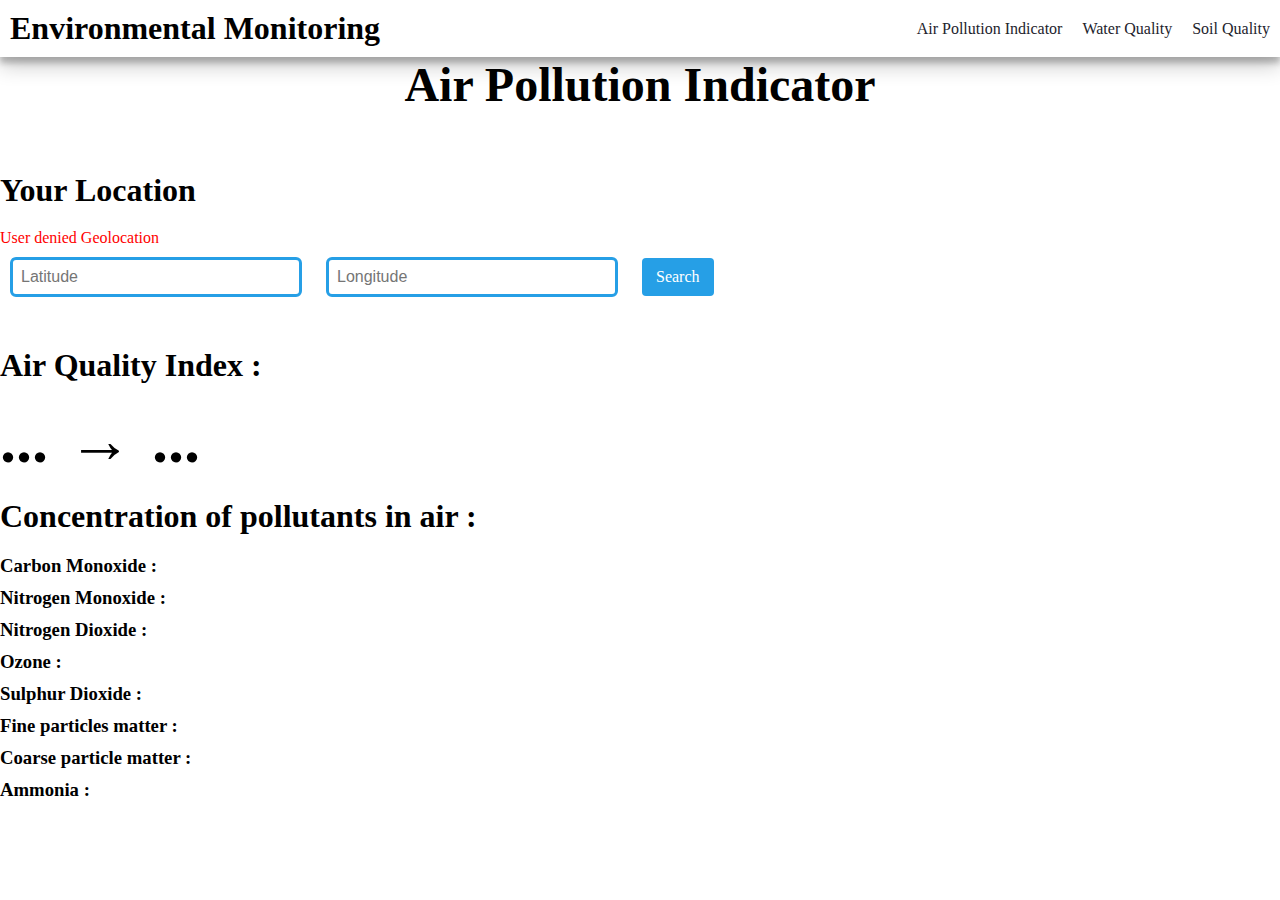
<file: index.html>
<!DOCTYPE html>
<html lang="Env">

<head>
    <meta charset="UTF-8">
    <meta name="viewport" content="width=device-width, initial-scale=1.0">
    <title>Air Pollution Indicator </title>
    <link rel="stylesheet" href="style (1).css">
    <link rel="icon" href="env.jpeg">
</head>

<body>
    <!--Navbar-->
    <nav class="navbar">
        <h1>Environmental Monitoring</h1>

        <div class="navbar-links">
            <p class="navbar-link"><a href="index.html">Air Pollution Indicator</a></p>
            <p class="navbar-link"><a href="water.html">Water Quality</a></p>
            <p class="navbar-link"><a href="soil.html">Soil Quality</a></p>
        </div>

        <div class="navbar-menu-toggle" onclick="showNavbar()">
            <i class="fa-solid fa-bars"></i>
        </div>
    </nav>

    <!-- Side Navbar -->
    <div class="side-navbar">
        <p style="text-align: right;" onclick="closeNavbar()">
            <i class="fa-solid fa-xmark"></i>
        </p>

        <div class="side-navbar-links">
            <p class="side-navbar-link"><a href="index.html">Air Pollution Indicator</a></p>
            <p class="side-navbar-link"><a href="water.html">Water Quality</a></p>
            <p class="side-navbar-link"><a href="soil.html">Soil Quality</a></p>
        </div>

    </div>

    <div class="root">
        <h1 class="heading">Air Pollution Indicator</h1>

        <div class="location-container">
            <h2 class="sub-heading">Your Location</h2>
            <label for="error-msg" style="color: red;"></label><br />
            <input type="number" name="lat" placeholder="Latitude" step="0.0001" id="latitude" class="loc-input" />
            <input type="number" name="lat" placeholder="Longitude" step="0.0001" id="longitude" class="loc-input" />
            <button class="search-btn">Search</button>
        </div>
        <div class="air-info">
            <h2 class="sub-heading">Air Quality Index :</h2>
            <span class="air-quality">...</span>
            <span class="arr">&nbsp;&rarr;&nbsp;</span>
            <span class="air-quality-status">...</span>

            <div class="component-container">
                <h2 class="sub-heading">
                    Concentration of pollutants in air :
                </h2>

                <div>
                    <h3 class="component-names">
                        Carbon Monoxide :
                    </h3>
                    <span class="component-val" data-comp="co"></span>
                </div>
                <div>
                    <h3 class="component-names">
                        Nitrogen Monoxide :
                    </h3>
                    <span class="component-val" data-comp="no"></span>
                </div>
                <div>
                    <h3 class="component-names">
                        Nitrogen Dioxide :
                    </h3>
                    <span class="component-val" data-comp="no2"></span>
                </div>
                <div>
                    <h3 class="component-names">
                        Ozone :
                    </h3>
                    <span class="component-val" data-comp="o3"></span>
                </div>
                <div>
                    <h3 class="component-names">
                        Sulphur Dioxide :
                    </h3>
                    <span class="component-val" data-comp="so2"></span>
                </div>
                <div>
                    <h3 class="component-names">
                        Fine particles matter :
                    </h3>
                    <span class="component-val" data-comp="pm2_5"></span>
                </div>
                <div>
                    <h3 class="component-names">
                        Coarse particle matter :
                    </h3>
                    <span class="component-val" data-comp="pm10"></span>
                </div>
                <div>
                    <h3 class="component-names">
                        Ammonia :
                    </h3>
                    <span class="component-val" data-comp="nh3"></span>
                </div>
            </div>
        </div>
    </div>
    <script src="script.js" defer></script>
</body>

</html>
</file>
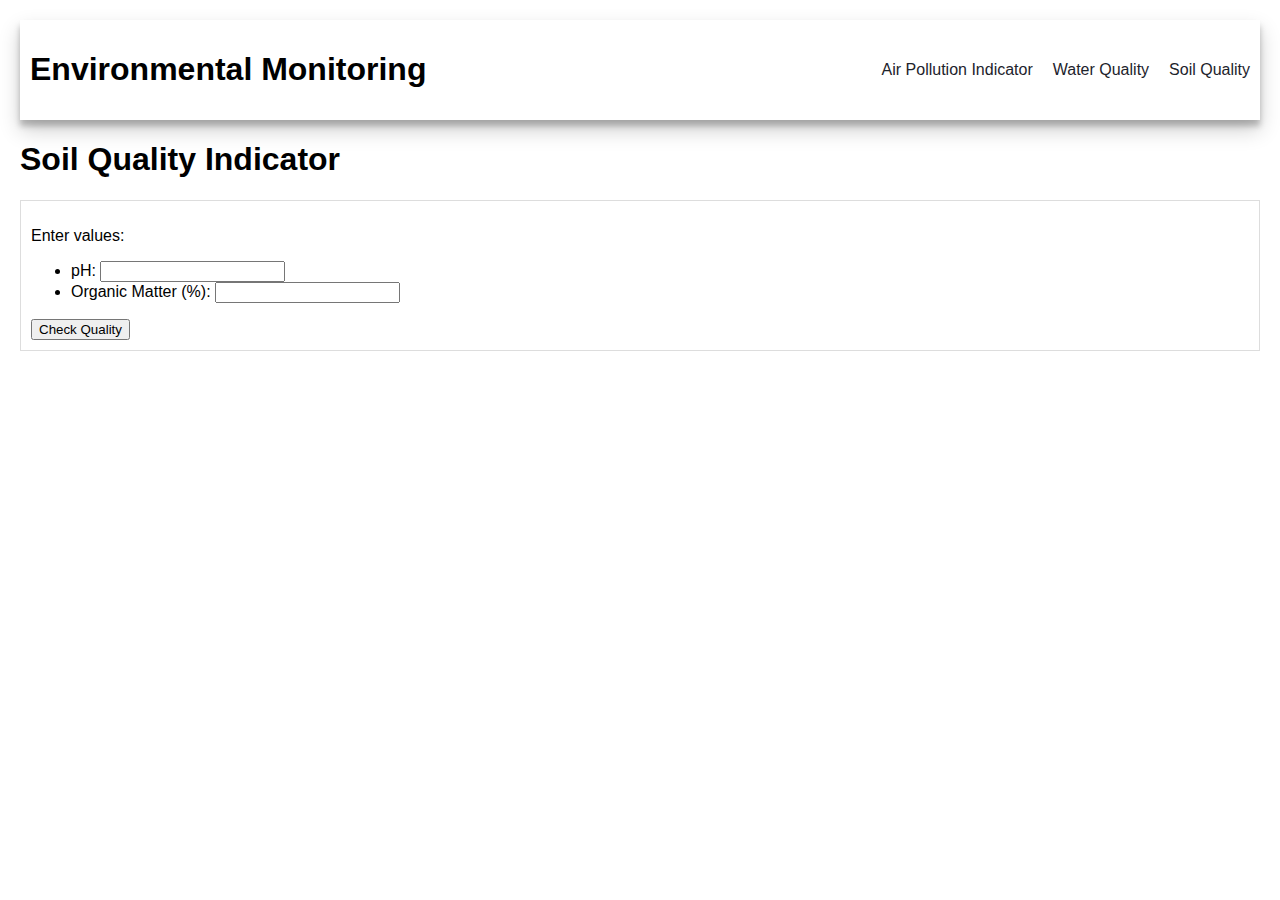
<file: soil.html>
<!DOCTYPE html>
<html lang="en">
<head>
<meta charset="UTF-8">
<meta name="viewport" content="width=device-width,
initial-scale=1.0">
<title>Soil Quality Indicator</title>
<link rel="stylesheet" href="soil.css">
</head>
<body>

<!--Navbar-->
<nav class="navbar">
    <h1>Environmental Monitoring</h1>

    <div class="navbar-links">
        <p class="navbar-link"><a href="index.html">Air Pollution Indicator</a></p>
        <p class="navbar-link"><a href="water.html">Water Quality</a></p>
        <p class="navbar-link"><a href="soil.html">Soil Quality</a></p>
    </div>

    <div class="navbar-menu-toggle" onclick="showNavbar()">
        <i class="fa-solid fa-bars"></i>
    </div> 
</nav>

<!-- Side Navbar -->
<div class="side-navbar">
    <p style="text-align: right;" onclick="closeNavbar()">
        <i class="fa-solid fa-xmark"></i>
    </p>
    
    <div class="side-navbar-links">
        <p class="side-navbar-link"><a href="index.html">Air Pollution Indicator</a></p>
        <p class="side-navbar-link"><a href="water.html">Water Quality</a></p>
        <p class="side-navbar-link"><a href="soil.html">Soil Quality</a></p>
    </div>

</div>

<h1>Soil Quality Indicator</h1>
<div id="indicator">
<p>Enter values:</p>
<ul>
<li>pH: <input type="number" step="0.1" id="phInput"></li>
<li>Organic Matter (%): <input type="number" step="0.1"
id="organicMatterInput"></li>
</ul>
<p id="qualityDisplay"></p>
<button onclick="checkQuality()">Check Quality</button>
</div>
</body>
<script src="soil.js"></script>
</html>
</file>
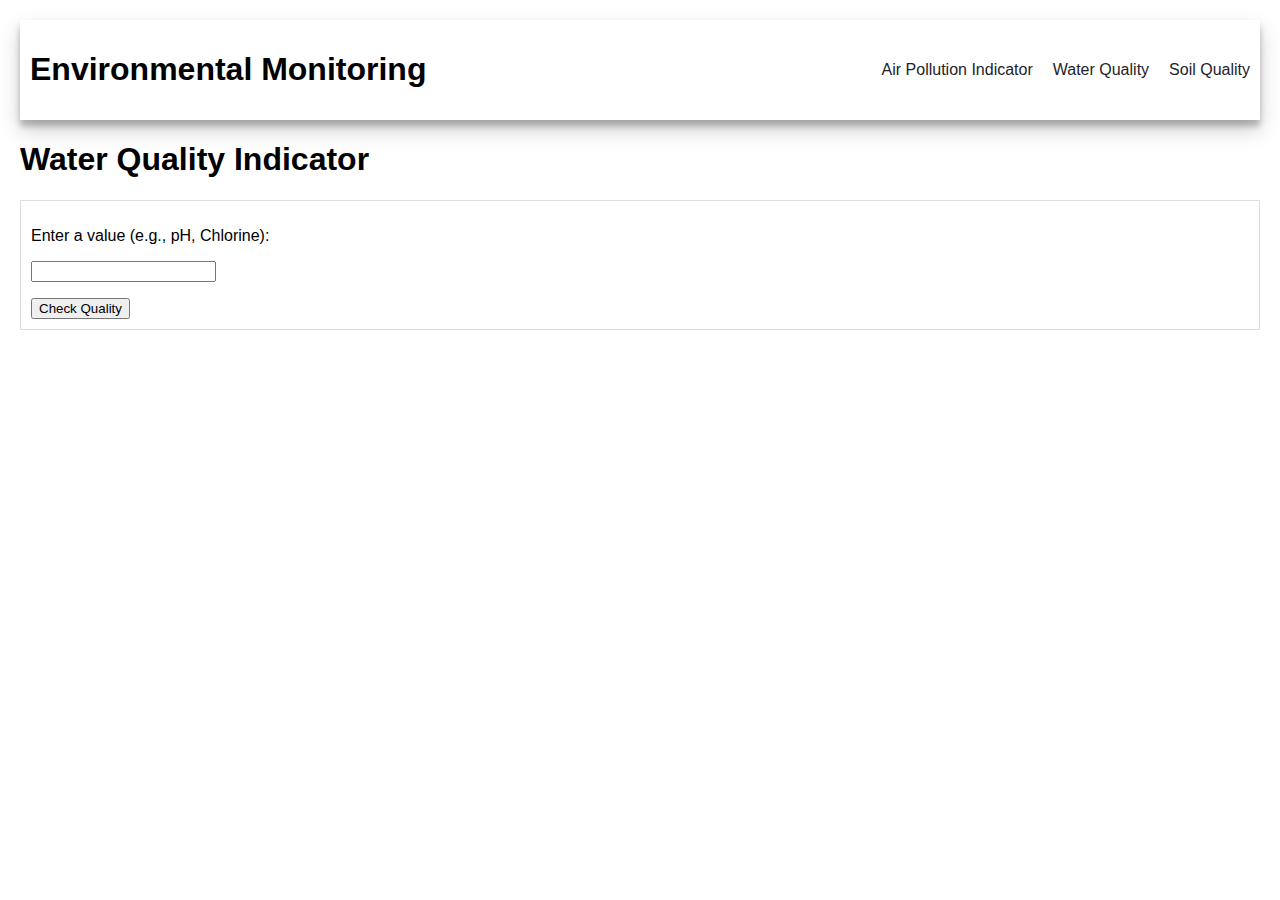
<file: water.html>
<!DOCTYPE html>
<html lang="en">
<head>
<meta charset="UTF-8">
<meta name="viewport" content="width=device-width,
initial-scale=1.0">
</head>
<title>Water Quality Indicator</title>
<link rel="stylesheet" href="water.css">
<body>

<!--Navbar-->
<nav class="navbar">
    <h1>Environmental Monitoring</h1>

    <div class="navbar-links">
        <p class="navbar-link"><a href="index.html">Air Pollution Indicator</a></p>
        <p class="navbar-link"><a href="water.html">Water Quality</a></p>
        <p class="navbar-link"><a href="soil.html">Soil Quality</a></p>
    </div>

    <div class="navbar-menu-toggle" onclick="showNavbar()">
        <i class="fa-solid fa-bars"></i>
    </div> 
</nav>

<!-- Side Navbar -->
<div class="side-navbar">
    <p style="text-align: right;" onclick="closeNavbar()">
        <i class="fa-solid fa-xmark"></i>
    </p>
    
    <div class="side-navbar-links">
        <p class="side-navbar-link"><a href="index.html">Air Pollution Indicator</a></p>
        <p class="side-navbar-link"><a href="water.html">Water Quality</a></p>
        <p class="side-navbar-link"><a href="soil.html">Soil Quality</a></p>
    </div>

</div>

<h1>Water Quality Indicator</h1>
<div id="indicator">
<p>Enter a value (e.g., pH, Chlorine):</p>
<input type="text" id="valueInput">
<p id="valueDisplay"></p>
</body>
<button onclick="checkQuality()">Check Quality</button>
</div>
<script src="water.js"></script>
</html>
</file>
<file: style (1).css>
*{
    padding: 0;
    margin : 0;
}


.navbar{
    display: flex;
    justify-content: space-between;
    align-items: center;
    padding: 10px;
    box-shadow: rgba(0, 0, 0, 0.19) 0px 10px 20px, rgba(0, 0, 0, 0.23) 0px 6px 6px;
}

.navbar-links{
    display : flex;
    column-gap: 20px;
}

.navbar-links a{
    text-decoration: none;
    color: #1D232C;
}

.navbar-links a:hover{
    text-decoration: underline;
    color: #1D232C;
}

.navbar-menu-toggle{
    display: none;
} 

/* Side Navbar */

.side-navbar{
    background-color: #1D232C;
    width : 50%;
    height : 100%;
    position : fixed;
    top : 0;
    left : -60%;
    padding : 20px;
    color : white;
    transition: 2s;
   
}

.side-navbar-link{
    margin-bottom: 30px;
}

.side-navbar-links a{
    text-decoration: none;
    color: white;
}

.side-navbar-links a:hover{
    text-decoration: underline;
}


.heading{
    text-align: center;
    font-size: 3rem;
    margin-bottom: 60px;
    font-family: Fira code;
}

.sub-heading{
    margin: 20px 0;
    font-family: Montserrat;
    font-size: 2rem;
}

.location-container{
    margin: 40px 0;
}

.loc-input{
    border: 3px solid #269fe6;
    font-size: 1rem;
    padding: 8px;
    border-radius: 6px;
    margin: 10px;
    width: 270px;
}

.loc-input:invalid{
    border: 3px solid #d34545;
}

.search-btn{
    padding: 10px 14px;
    background-color: #269fe6;
    border: none;
    font-family: poppins;
    font-size: 1rem;
    border-radius: 4px;
    color: #fff;
    margin: 10px;
}

.air-quality, .arr, .air-quality-status{
    font-size: 4rem;
    font-weight: 700;
}

.component-names{
    display: inline-block;
}

.component-container div{
    margin: 10px 0;
}

.component-val{
    font-size: 1.2rem;
    margin-left: 20px;
}

@media screen and (max-width:700px) {
    .navbar-menu-toggle{
        display: block;
    }
    .navbar-links{
        display: none;
    }
    .header-image{
        display: none;
    }
}
</file>
<file: soil.css>
.navbar{
    display: flex;
    justify-content: space-between;
    align-items: center;
    padding: 10px;
    box-shadow: rgba(0, 0, 0, 0.19) 0px 10px 20px, rgba(0, 0, 0, 0.23) 0px 6px 6px;
}

.navbar-links{
    display : flex;
    column-gap: 20px;
}

.navbar-links a{
    text-decoration: none;
    color: #1D232C;
}

.navbar-links a:hover{
    text-decoration: underline;
    color: #1D232C;
}

.navbar-menu-toggle{
    display: none;
} 

/* Side Navbar */

.side-navbar{
    background-color: #1D232C;
    width : 50%;
    height : 100%;
    position : fixed;
    top : 0;
    left : -60%;
    padding : 20px;
    color : white;
    transition: 2s;
   
}

.side-navbar-link{
    margin-bottom: 30px;
}

.side-navbar-links a{
    text-decoration: none;
    color: white;
}

.side-navbar-links a:hover{
    text-decoration: underline;
}

body {
    font-family: sans-serif;
    margin: 20px;
}
#indicator {
    border: 1px solid #ddd;
    padding: 10px;
    margin-bottom: 10px;
}
#qualityDisplay {
    font-weight: bold;
}
.good {
    color: green;
}
.needsImprovement {
    color: orange;
}
    .poor {
    color: red;
}

@media screen and (max-width:700px) {
    .navbar-menu-toggle{
        display: block;
    }
    .navbar-links{
        display: none;
    }
    .header-image{
        display: none;
    }
}
</file>
<file: water.css>
.navbar{
    display: flex;
    justify-content: space-between;
    align-items: center;
    padding: 10px;
    box-shadow: rgba(0, 0, 0, 0.19) 0px 10px 20px, rgba(0, 0, 0, 0.23) 0px 6px 6px;
}

.navbar-links{
    display : flex;
    column-gap: 20px;
}

.navbar-links a{
    text-decoration: none;
    color: #1D232C;
}

.navbar-links a:hover{
    text-decoration: underline;
    color: #1D232C;
}

.navbar-menu-toggle{
    display: none;
} 

/* Side Navbar */

.side-navbar{
    background-color: #1D232C;
    width : 50%;
    height : 100%;
    position : fixed;
    top : 0;
    left : -60%;
    padding : 20px;
    color : white;
    transition: 2s;
   
}

.side-navbar-link{
    margin-bottom: 30px;
}

.side-navbar-links a{
    text-decoration: none;
    color: white;
}

.side-navbar-links a:hover{
    text-decoration: underline;
}
body {
    font-family: sans-serif;
    margin: 20px;
}
#indicator {
    border: 1px solid #ddd;
    padding: 10px;
    margin-bottom: 10px;
   }
#valueDisplay {
    font-weight: bold;
}
.good {
    color: green;
}
.bad {
    color: red;
}

@media screen and (max-width:700px) {
    .navbar-menu-toggle{
        display: block;
    }
    .navbar-links{
        display: none;
    }
    .header-image{
        display: none;
    }
}
</file>
